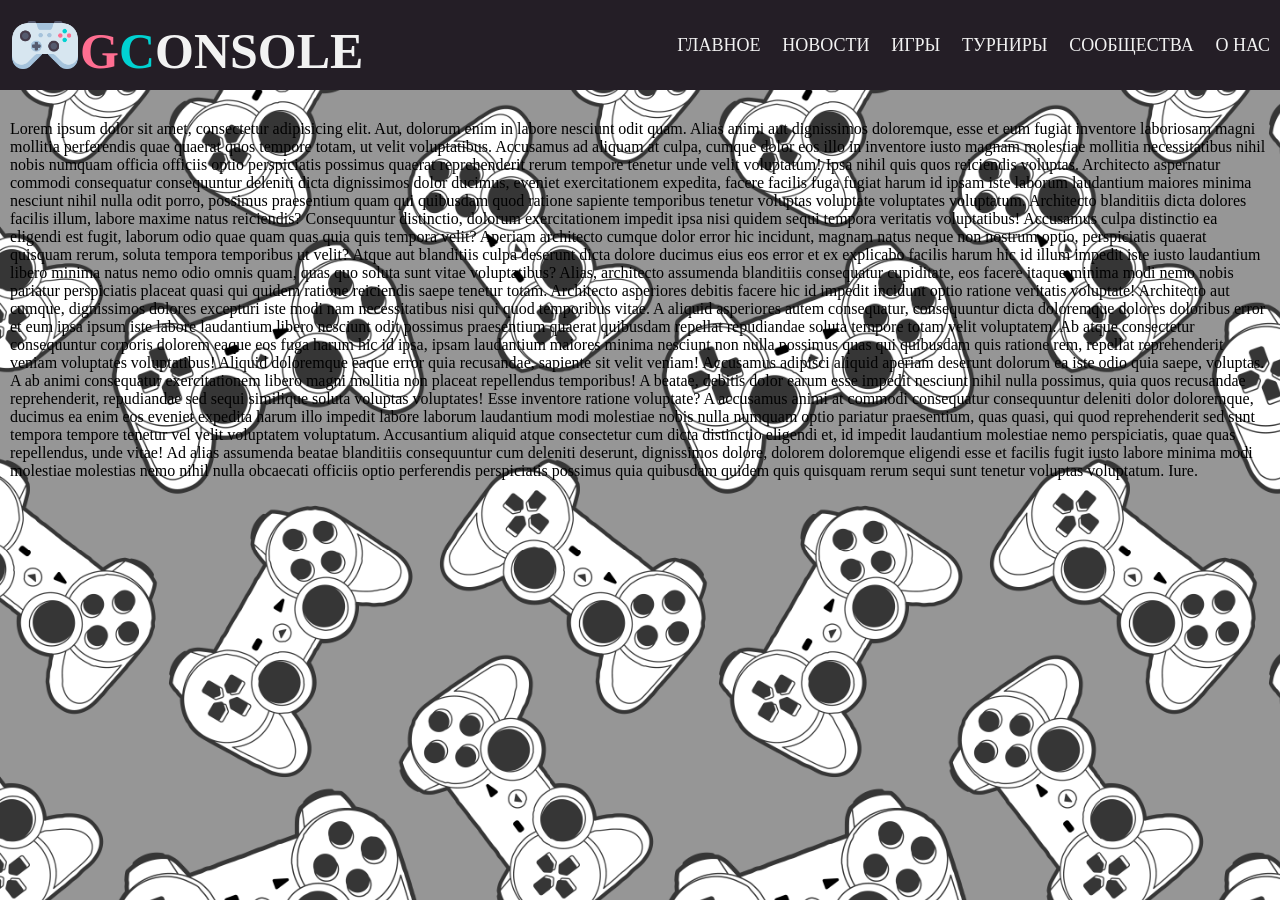
<file: Index.html>
<!DOCTYPE html>
<html lang="ru , en">
<head>
    <meta charset="UTF-8">
    <title>Main Page</title>
    <style>
        @import "style.css";
    </style>
    <meta name="viewport" content="width=device-width">
</head>
<body>
    <header class="header">
        <div class="container">
            <div class="header__body">
                <a href="" class="header__logo">
                    <img src="game-controller.png" alt="Game Controller Main Icon">
                    <p><span style="color: #ff6e91">G</span><span style="color: #00d2d2">C</span><span class="header__onsole">onsole</span></p>
                </a>
                <div class="header__burger">
                        <span></span>
                </div>
                <nav class="header__menu">
                        <ul class="header__list">
                            <li>
                                <a href="" class="header__link">Главное</a>
                            </li>
                            <li>
                               <a href="" class="header__link">Новости</a>
                            </li>
                             <li>
                              <a href="" class="header__link">Игры</a>
                            </li>
                            <li>
                               <a href="" class="header__link">Турниры</a>
                            </li>
                             <li>
                                <a href="" class="header__link">Сообщества</a>
                            </li>
                            <li>
                                <a href="" class="header__link">О Нас</a>
                            </li>
                        </ul>
                </nav>
            </div>
        </div>
    </header>
    <div class="content">
        <div class="container">
           <div class="content__text">
                <p>
                 Lorem ipsum dolor sit amet, consectetur adipisicing elit. Aut, dolorum enim in labore nesciunt odit quam. Alias animi aut dignissimos doloremque, esse et eum fugiat inventore laboriosam magni mollitia perferendis quae quaerat quos tempore totam, ut velit voluptatibus. Accusamus ad aliquam at culpa, cumque dolor eos illo in inventore iusto magnam molestiae mollitia necessitatibus nihil nobis numquam officia officiis optio perspiciatis possimus quaerat reprehenderit rerum tempore tenetur unde velit voluptatum! Ipsa nihil quis quos reiciendis voluptas. Architecto aspernatur commodi consequatur consequuntur deleniti dicta dignissimos dolor ducimus, eveniet exercitationem expedita, facere facilis fuga fugiat harum id ipsam iste laborum laudantium maiores minima nesciunt nihil nulla odit porro, possimus praesentium quam qui quibusdam quod ratione sapiente temporibus tenetur voluptas voluptate voluptates voluptatum. Architecto blanditiis dicta dolores facilis illum, labore maxime natus reiciendis? Consequuntur distinctio, dolorum exercitationem impedit ipsa nisi quidem sequi tempora veritatis voluptatibus! Accusamus culpa distinctio ea eligendi est fugit, laborum odio quae quam quas quia quis tempora velit? Aperiam architecto cumque dolor error hic incidunt, magnam natus neque non nostrum optio, perspiciatis quaerat quisquam rerum, soluta tempora temporibus ut velit? Atque aut blanditiis culpa deserunt dicta dolore ducimus eius eos error et ex explicabo facilis harum hic id illum impedit iste iusto laudantium libero minima natus nemo odio omnis quam, quas quo soluta sunt vitae voluptatibus? Alias, architecto assumenda blanditiis consequatur cupiditate, eos facere itaque minima modi nemo nobis pariatur perspiciatis placeat quasi qui quidem ratione reiciendis saepe tenetur totam. Architecto asperiores debitis facere hic id impedit incidunt optio ratione veritatis voluptate! Architecto aut cumque, dignissimos dolores excepturi iste modi nam necessitatibus nisi qui quod temporibus vitae. A aliquid asperiores autem consequatur, consequuntur dicta doloremque dolores doloribus error et eum ipsa ipsum iste labore laudantium libero nesciunt odit possimus praesentium quaerat quibusdam repellat repudiandae soluta tempore totam velit voluptatem. Ab atque consectetur consequuntur corporis dolorem eaque eos fuga harum hic id ipsa, ipsam laudantium maiores minima nesciunt non nulla possimus quas qui quibusdam quis ratione rem, repellat reprehenderit veniam voluptates voluptatibus! Aliquid doloremque eaque error quia recusandae, sapiente sit velit veniam! Accusamus adipisci aliquid aperiam deserunt dolorum ea iste odio quia saepe, voluptas. A ab animi consequatur exercitationem libero magni mollitia non placeat repellendus temporibus! A beatae, debitis dolor earum esse impedit nesciunt nihil nulla possimus, quia quos recusandae reprehenderit, repudiandae sed sequi similique soluta voluptas voluptates! Esse inventore ratione voluptate? A accusamus animi at commodi consequatur consequuntur deleniti dolor doloremque, ducimus ea enim eos eveniet expedita harum illo impedit labore laborum laudantium modi molestiae nobis nulla numquam optio pariatur praesentium, quas quasi, qui quod reprehenderit sed sunt tempora tempore tenetur vel velit voluptatem voluptatum. Accusantium aliquid atque consectetur cum dicta distinctio eligendi et, id impedit laudantium molestiae nemo perspiciatis, quae quas repellendus, unde vitae! Ad alias assumenda beatae blanditiis consequuntur cum deleniti deserunt, dignissimos dolore, dolorem doloremque eligendi esse et facilis fugit iusto labore minima modi molestiae molestias nemo nihil nulla obcaecati officiis optio perferendis perspiciatis possimus quia quibusdam quidem quis quisquam rerum sequi sunt tenetur voluptas voluptatum. Iure.
                </p>
           </div>
        </div>
    </div>

    <script src="script.js"></script>
    <script src="https://code.jquery.com/jquery-3.4.1.slim.min.js"></script>
    <!--<script type="text/javascript">
        if (window.jQuery) alert("jQuery подключен");
        else alert("jQuery не подключен");
    </script>-->
</body>
</html>
</file>
